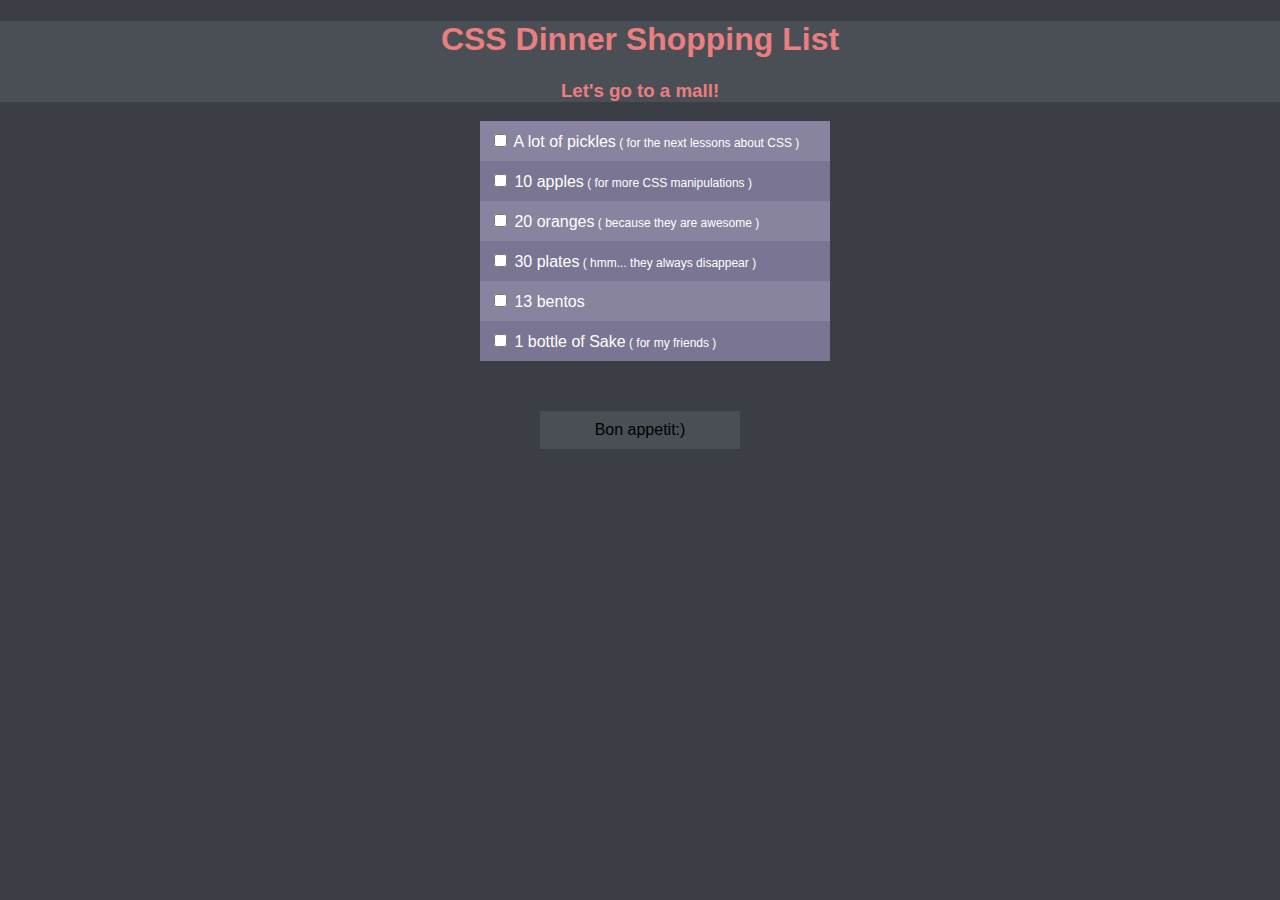
<file: index.html>
<!DOCTYPE html>
<html lang="en">

<head>
    <meta charset="UTF-8">
    <meta name="viewport" content="width=device-width, initial-scale=1.0">
    <title>Document</title>
    <link rel="stylesheet" href="style.css">
    <link href="https://fonts.googleapis.com/icon?family=Material+Icons" rel="stylesheet">
</head>

<body>
    <header>
        <h1>CSS Dinner Shopping List</h1>
        <h3>Let's go to a mall!</h3>
    </header>
    <main>
        <div>
            <form action="">
                <p><input type="checkbox" name="pickles" class="custom">
                    <span class="pickles">A lot of pickles</span>
                </p>
                <p><input type="checkbox" name="apples" class="custom">
                    <span class="apples">10 apples</span>
                </p>
                <p><input type="checkbox" name="oranges" class="custom">
                    <span class="oranges">20 oranges</span>
                </p>
                <p><input type="checkbox" name="plates" class="custom">
                    <span class="plates">30 plates</span>
                </p>
                <p><input type="checkbox" name="bentos" class="custom">
                    <span>13 bentos</span>
                </p>
                <p><input type="checkbox" name="bottle">
                    <span class="bottle">1 bottle of Sake</span>
                </p>
            </form>
        </div>
    </main>
    <footer>
        Bon appetit:)
    </footer>
</body>

</html>
</file>
<file: style.css>
/* Reset css */



body {
    font-family: Arial, Helvetica, sans-serif;
    color: white;
    margin: 0px;
    background-color:  #3B3F45;
}

/* base css */
* {
    transition: all .1s ease-in;
}

header {
    height: auto;
    width: auto;
    color: #EB7E7F;
    background-color: #4A4F56;
    text-align: center;
}

form {
    border: 0px;
    display: inline-block;
    background-color: #7A7593;
    height: auto;
    width: 350px;
}

p {
    padding: 10px 10px 10px 10px;
    margin-top: 0px;
    margin-bottom: 0px;
}

div {
    margin: auto;
    width: 25%;
}

p:nth-child(odd) {
    background-color: #88839E;
}

p:hover {
background-color: #625E77; 
border-top: 2px solid white;
border-bottom: 2px solid white;
}

p:active {
background-color: #EB7E7F;
}

input:checked + span {
    text-decoration: line-through;
   }

footer {
    width: 200px;
    margin: auto;
    margin-top: 50px;
    padding-bottom: 10px;
    padding-top: 10px;
    text-align: center;
    background-color: #4A4F56;
    color: black;
}

.pickles::after {
    content: " ( for the next lessons about CSS ) ";
    color: white;
    font-size: 75%;
}

.apples::after {
    content: " ( for more CSS manipulations ) ";
    color: white;
    font-size: 75%;
}

.oranges::after {
    content: " ( because they are awesome ) ";
    color: white;
    font-size: 75%;
}

.plates::after {
    content: " ( hmm... they always disappear ) ";
    color: white;
    font-size: 75%;
}

.bottle::after {
    content: " ( for my friends ) ";
    color: white;
    font-size: 75%;
}
</file>
